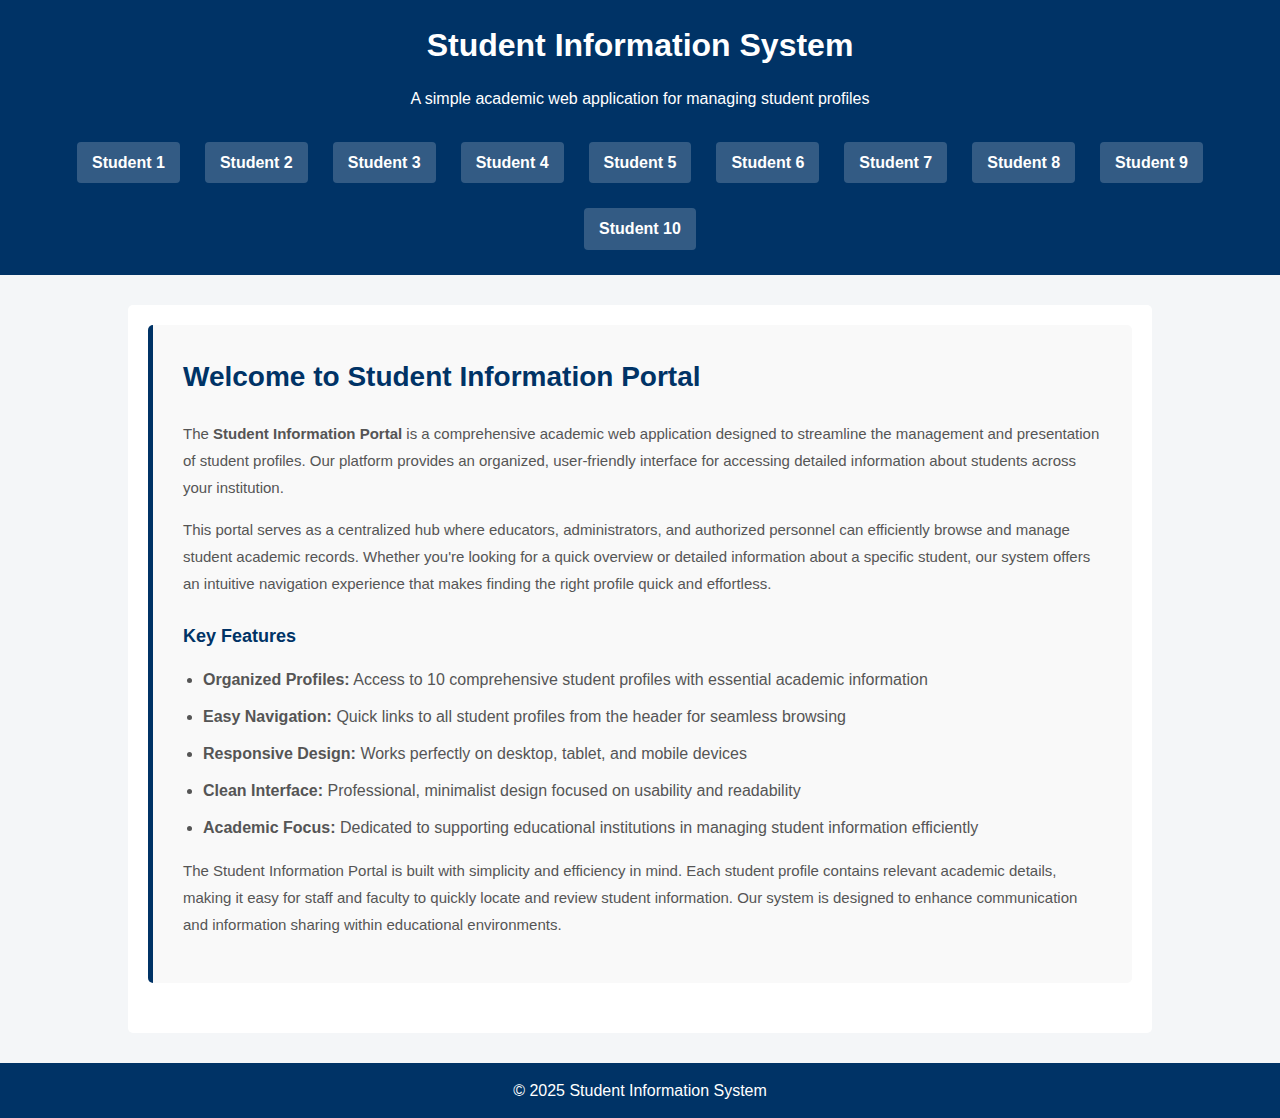
<file: index.html>
<!DOCTYPE html>
<html lang="en">
<head>
    <meta charset="UTF-8">
    <meta name="viewport" content="width=device-width, initial-scale=1.0">
    <title>Student Information System</title>
    <link rel="stylesheet" href="css/style.css">
</head>
<body>

<header>
    <h1>Student Information System</h1>
    <p>A simple academic web application for managing student profiles</p>
    <nav>
        <ul class="nav-links">
            <li><a href="pages/student1.html">Student 1</a></li>
            <li><a href="pages/student2.html">Student 2</a></li>
            <li><a href="pages/student3.html">Student 3</a></li>
            <li><a href="pages/student4.html">Student 4</a></li>
            <li><a href="pages/student5.html">Student 5</a></li>
            <li><a href="pages/student6.html">Student 6</a></li>
            <li><a href="pages/student7.html">Student 7</a></li>
            <li><a href="pages/student8.html">Student 8</a></li>
            <li><a href="pages/student9.html">Student 9</a></li>
            <li><a href="pages/student10.html">Student 10</a></li>
        </ul>
    </nav>
</header>

<div class="container">
    <section class="app-description">
        <h2>Welcome to Student Information Portal</h2>
        <p>
            The <strong>Student Information Portal</strong> is a comprehensive academic web application designed to streamline the management and presentation of student profiles. Our platform provides an organized, user-friendly interface for accessing detailed information about students across your institution.
        </p>
        <p>
            This portal serves as a centralized hub where educators, administrators, and authorized personnel can efficiently browse and manage student academic records. Whether you're looking for a quick overview or detailed information about a specific student, our system offers an intuitive navigation experience that makes finding the right profile quick and effortless.
        </p>
        <h3>Key Features</h3>
        <ul class="features-list">
            <li><strong>Organized Profiles:</strong> Access to 10 comprehensive student profiles with essential academic information</li>
            <li><strong>Easy Navigation:</strong> Quick links to all student profiles from the header for seamless browsing</li>
            <li><strong>Responsive Design:</strong> Works perfectly on desktop, tablet, and mobile devices</li>
            <li><strong>Clean Interface:</strong> Professional, minimalist design focused on usability and readability</li>
            <li><strong>Academic Focus:</strong> Dedicated to supporting educational institutions in managing student information efficiently</li>
        </ul>
        <p>
            The Student Information Portal is built with simplicity and efficiency in mind. Each student profile contains relevant academic details, making it easy for staff and faculty to quickly locate and review student information. Our system is designed to enhance communication and information sharing within educational environments.
        </p>
    </section>
</div>

<footer>
    <p>&copy; 2025 Student Information System</p>
</footer>

</body>
</html>
</file>
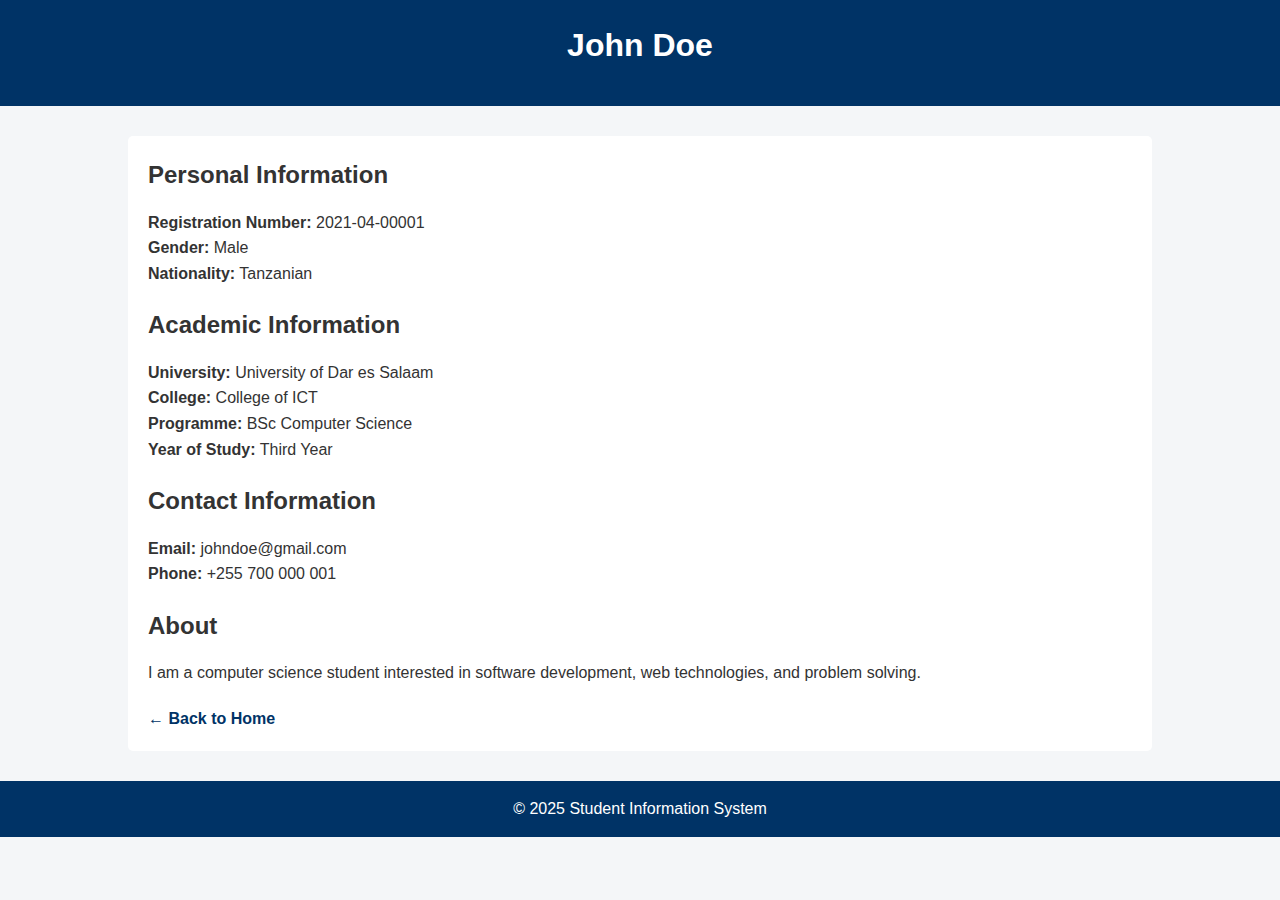
<file: pages/student1.html>
<!DOCTYPE html>
<html lang="en">
<head>
      <meta charset="UTF-8">
    <meta name="viewport" content="width=device-width, initial-scale=1.0">
    <title>Student 1 Profile</title>
    <link rel="stylesheet" href="../css/style.css">
</head>
<body>

<header>
    <h1>John Doe</h1>
</header>

<div class="container">

    <section>
        <h2>Personal Information</h2>
        <p><strong>Registration Number:</strong> 2021-04-00001</p>
        <p><strong>Gender:</strong> Male</p>
        <p><strong>Nationality:</strong> Tanzanian</p>
    </section>

    <section>
        <h2>Academic Information</h2>
        <p><strong>University:</strong> University of Dar es Salaam</p>
        <p><strong>College:</strong> College of ICT</p>
        <p><strong>Programme:</strong> BSc Computer Science</p>
        <p><strong>Year of Study:</strong> Third Year</p>
    </section>

    <section>
        <h2>Contact Information</h2>
        <p><strong>Email:</strong> johndoe@gmail.com</p>
        <p><strong>Phone:</strong> +255 700 000 001</p>
    </section>

    <section>
        <h2>About</h2>
        <p>
            I am a computer science student interested in software development,
            web technologies, and problem solving.
        </p>
    </section>

    <a href="../index.html">← Back to Home</a>

</div>

<footer>
    <p>&copy; 2025 Student Information System</p>
</footer>

</body>
</html>
</file>
<file: css/style.css>
* {
    margin: 0;
    padding: 0;
    box-sizing: border-box;
}

body {
    font-family: Arial, Helvetica, sans-serif;
    background-color: #f4f6f8;
    color: #333;
    line-height: 1.6;
}

header {
    background-color: #003366;
    color: white;
    padding: 20px;
    text-align: center;
}

.container {
    width: 80%;
    margin: 30px auto;
    background: white;
    padding: 20px;
    border-radius: 5px;
}

h1, h2 {
    margin-bottom: 15px;
}

section {
    margin-bottom: 20px;
}

ul {
    list-style: none;
}

ul li {
    margin: 8px 0;
}

a {
    color: #003366;
    text-decoration: none;
    font-weight: bold;
}

a:hover {
    text-decoration: underline;
}

/* Navigation Styling */
nav {
    margin-top: 25px;
}

.nav-links {
    display: flex;
    flex-wrap: wrap;
    justify-content: center;
    gap: 15px;
}

.nav-links li {
    margin: 5px;
}

.nav-links a {
    color: white;
    background-color: rgba(255, 255, 255, 0.2);
    padding: 8px 15px;
    border-radius: 4px;
    transition: background-color 0.3s ease;
    display: inline-block;
}

.nav-links a:hover {
    background-color: rgba(255, 255, 255, 0.4);
    text-decoration: none;
}

/* App Description Styling */
.app-description {
    background-color: #f9f9f9;
    padding: 30px;
    border-left: 5px solid #003366;
    border-radius: 5px;
    margin-bottom: 30px;
}

.app-description h2 {
    color: #003366;
    font-size: 28px;
    margin-bottom: 20px;
}

.app-description h3 {
    color: #003366;
    font-size: 18px;
    margin-top: 25px;
    margin-bottom: 15px;
}

.app-description p {
    font-size: 15px;
    line-height: 1.8;
    color: #555;
    margin-bottom: 15px;
}

.features-list {
    list-style: disc;
    padding-left: 20px;
    margin: 15px 0;
}

.features-list li {
    margin: 10px 0;
    color: #555;
    line-height: 1.7;
}

footer {
    text-align: center;
    padding: 15px;
    background-color: #003366;
    color: white;
    margin-top: 30px;
}
</file>
